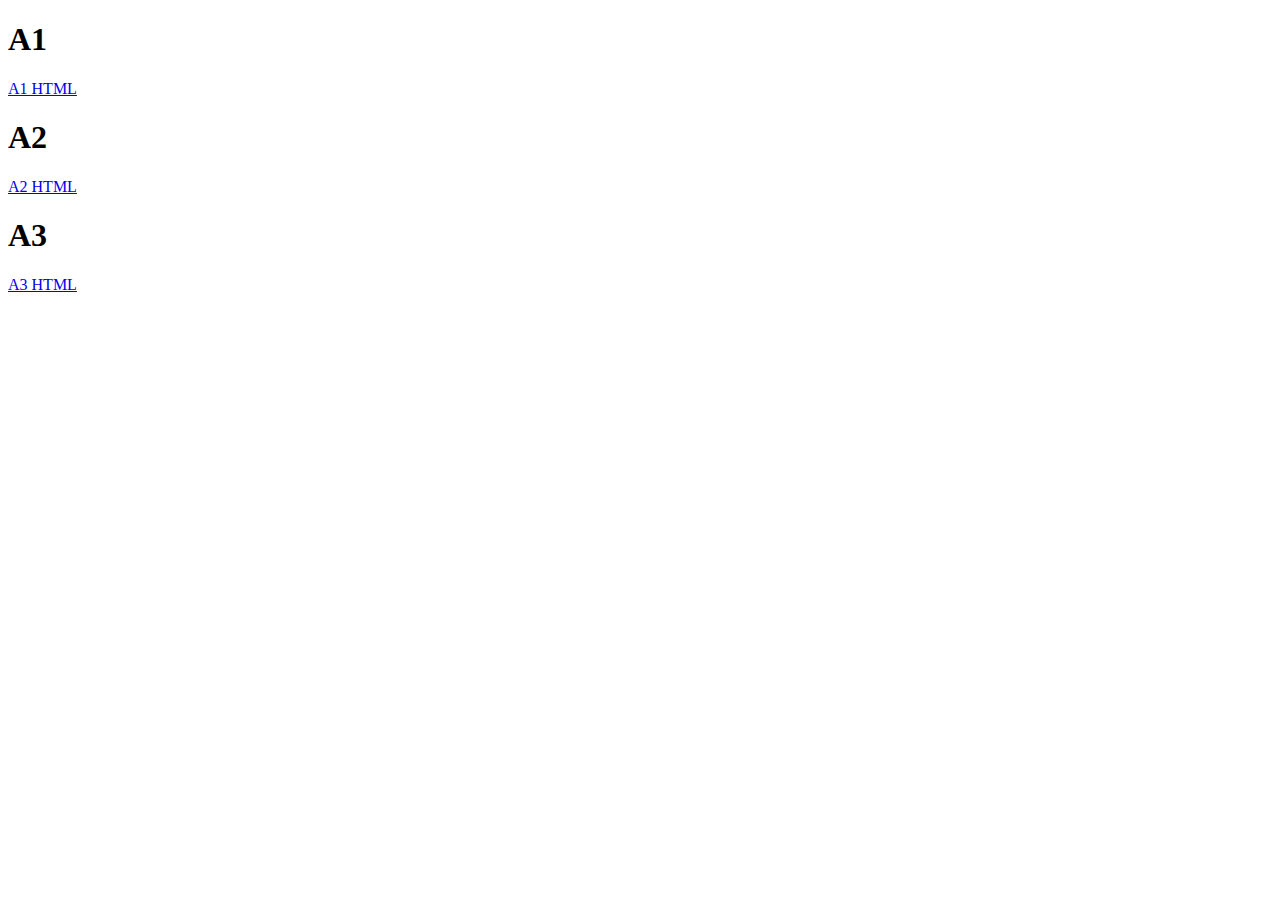
<file: index.html>
<!DOCTYPE html>
<html>
   <head>
      <title>COMP4403 Assignments</title>
   </head>

   <body>
      <h1>A1</h1>
      <p>
         <a href="https://lyxaaa.github.io/COMP4403/2020-a1/COMP4403%20Assignment%201%20-%20Recursive%20descent.html">A1 HTML</a>
      </p>
      <h1>A2</h1>
      <p>
         <a href="https://lyxaaa.github.io/COMP4403/2020-a2/A2_%20COMP4403%20Assignment%202%20-%20Using%20Java-CUP%20and%20JFlex.html">A2 HTML</a>
      </p>
      <h1>A3</h1>
      <p>
         <a href="https://lyxaaa.github.io/COMP4403/2020-a3/A3_%20COMP4403%20Assignment%203%20-%20Using%20Java-CUP%20and%20JFlex.html">A3 HTML</a>
      </p>
   </body>
</html>
</file>
